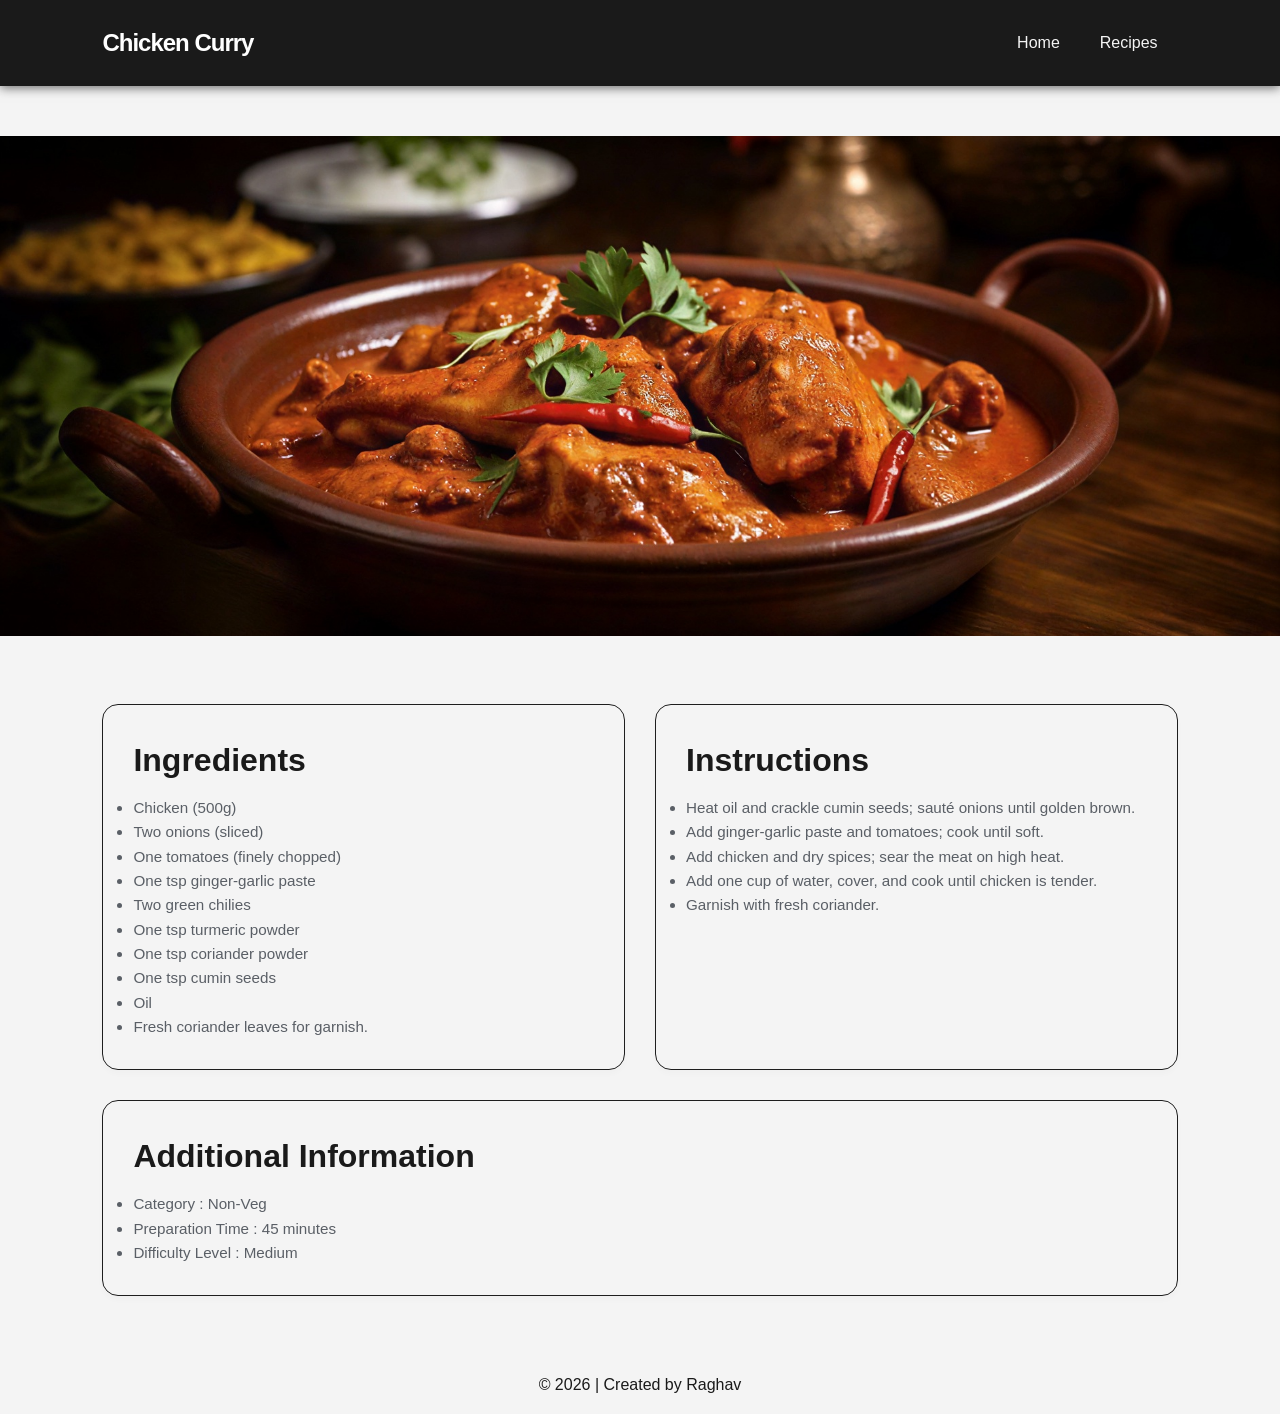
<file: chicken.html>
<!DOCTYPE html>
<html lang="en">
<head>
    <title>Chicken Curry</title>
    <link rel="stylesheet" href="css/style.css">
</head>
<body>
    <header>
        <nav>
            <h1 class="logo">Chicken Curry</h1>
            <ul class="nav-links">
                <li><a href="index.html">Home</a></li>
                <li><a href="recipes.html">Recipes</a></li>
            </ul>
        </nav>
    </header>
    <div>
        <img src="images/chicken.jpg" alt="Chicken Curry" class="recipe-img">
    </div>
    <main class="recipe-grid">
        <article class="recipe-card-nonveg">
            <h2>Ingredients</h2>
            <ul>
                <li>Chicken (500g)</li>
                <li>Two onions (sliced)</li>
                <li>One tomatoes (finely chopped)</li>
                <li>One tsp ginger-garlic paste</li>
                <li>Two green chilies</li>
                <li>One tsp turmeric powder</li>
                <li>One tsp coriander powder</li>
                <li>One tsp cumin seeds</li>
                <li>Oil</li>
                <li>Fresh coriander leaves for garnish.</li>
            </ul>
        </article>
        <article class="recipe-card-nonveg">
            <h2>Instructions</h2>
            <ul>
                <li>Heat oil and crackle cumin seeds; sauté onions until golden brown.</li>
                <li>Add ginger-garlic paste and tomatoes; cook until soft.</li>
                <li>Add chicken and dry spices; sear the meat on high heat.</li>
                <li>Add one cup of water, cover, and cook until chicken is tender.</li>
                <li>Garnish with fresh coriander.</li>
            </ul>
        </article>
        <article class="recipe-card-nonveg">
            <h2>Additional Information</h2>
            <ul>
                <li>Category : Non-Veg</li>
                <li>Preparation Time : 45 minutes</li>
                <li>Difficulty Level : Medium</li>
            </ul>
        </article>
    </main>
    <footer class="footer-text">
        <p>© 2026 | Created by Raghav</p>
    </footer>
</body>
</html>
</file>
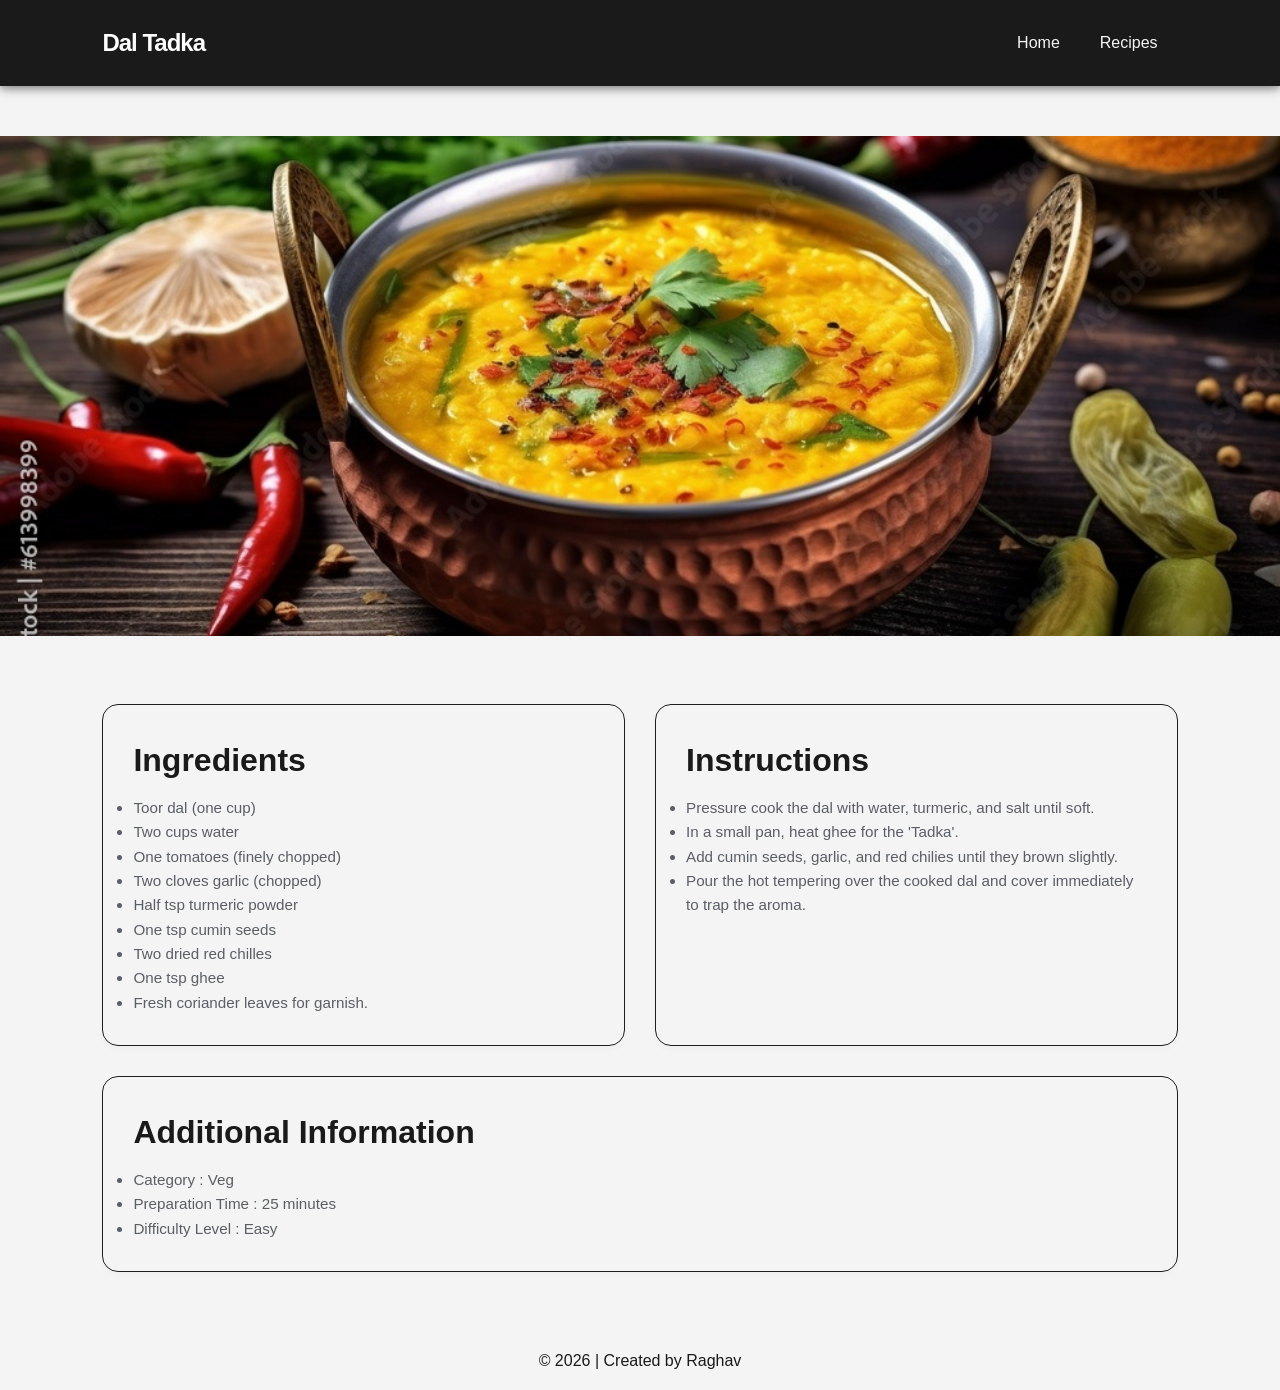
<file: dal.html>
<!DOCTYPE html>
<html lang="en">
<head>
    <title>Dal Tadka</title>
    <link rel="stylesheet" href="css/style.css">
</head>
<body>
    <header>
        <nav>
            <h1 class="logo">Dal Tadka</h1>
            <ul class="nav-links">
                <li><a href="index.html">Home</a></li>
                <li><a href="recipes.html">Recipes</a></li>
            </ul>
        </nav>
    </header>
    <div>
        <img src="images/dal.jpg" alt="Dal Tadka" class="recipe-img">
    </div>
    <main class="recipe-grid">
        <article class="recipe-card-veg">
            <h2>Ingredients</h2>
            <ul>
                <li>Toor dal (one cup)</li>
                <li>Two cups water</li>
                <li>One tomatoes (finely chopped)</li>
                <li>Two cloves garlic (chopped)</li>
                <li>Half tsp turmeric powder</li>
                <li>One tsp cumin seeds</li>
                <li>Two dried red chilles</li>
                <li>One tsp ghee</li>
                <li>Fresh coriander leaves for garnish.</li>
            </ul>
        </article>
        <article class="recipe-card-veg">
            <h2>Instructions</h2>
            <ul>
                <li>Pressure cook the dal with water, turmeric, and salt until soft.</li>
                <li>In a small pan, heat ghee for the 'Tadka'.</li>
                <li>Add cumin seeds, garlic, and red chilies until they brown slightly.</li>
                <li>Pour the hot tempering over the cooked dal and cover immediately to trap the aroma.</li>
            </ul>
        </article>
        <article class="recipe-card-veg">
            <h2>Additional Information</h2>
            <ul>
                <li>Category : Veg</li>
                <li>Preparation Time : 25 minutes</li>
                <li>Difficulty Level : Easy</li>
            </ul>
        </article>
    </main>
    <footer class="footer-text">
        <p>© 2026 | Created by Raghav</p>
    </footer>
</body>
</html>
</file>
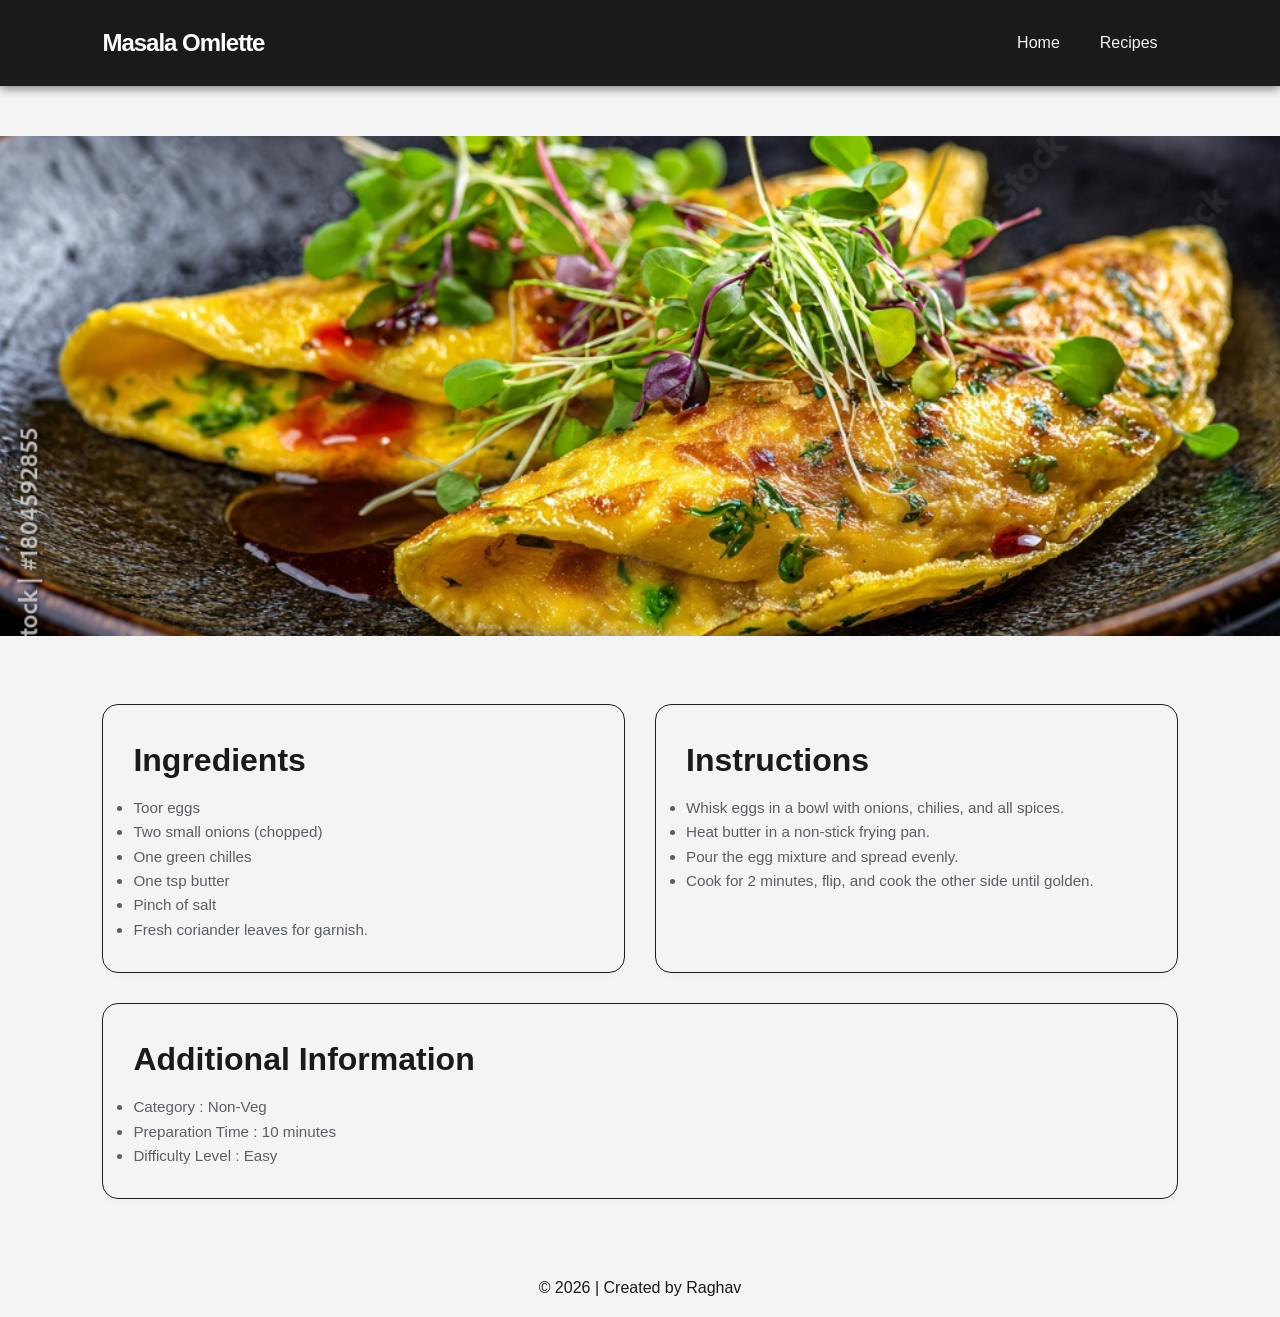
<file: omlette.html>
<!DOCTYPE html>
<html lang="en">
<head>
    <title>Masala Omlette</title>
    <link rel="stylesheet" href="css/style.css">
</head>
<body>
    <header>
        <nav>
            <h1 class="logo">Masala Omlette</h1>
            <ul class="nav-links">
                <li><a href="index.html">Home</a></li>
                <li><a href="recipes.html">Recipes</a></li>
            </ul>
        </nav>
    </header>
    <div>
        <img src="images/omlette.jpg" alt="Masala Omlette" class="recipe-img">
    </div>
    <main class="recipe-grid">
        <article class="recipe-card-nonveg">
            <h2>Ingredients</h2>
            <ul>
                <li>Toor eggs</li>
                <li>Two small onions (chopped)</li>
                <li>One green chilles</li>
                <li>One tsp butter</li>
                <li>Pinch of salt</li>
                <li>Fresh coriander leaves for garnish.</li>
            </ul>
        </article>
        <article class="recipe-card-nonveg">
            <h2>Instructions</h2>
            <ul>
                <li>Whisk eggs in a bowl with onions, chilies, and all spices.</li>
                <li>Heat butter in a non-stick frying pan.</li>
                <li>Pour the egg mixture and spread evenly.</li>
                <li>Cook for 2 minutes, flip, and cook the other side until golden.</li>
            </ul>
        </article>
        <article class="recipe-card-nonveg">
            <h2>Additional Information</h2>
            <ul>
                <li>Category : Non-Veg</li>
                <li>Preparation Time : 10 minutes</li>
                <li>Difficulty Level : Easy</li>
            </ul>
        </article>
    </main>
    <footer class="footer-text">
        <p>© 2026 | Created by Raghav</p>
    </footer>
</body>
</html>
</file>
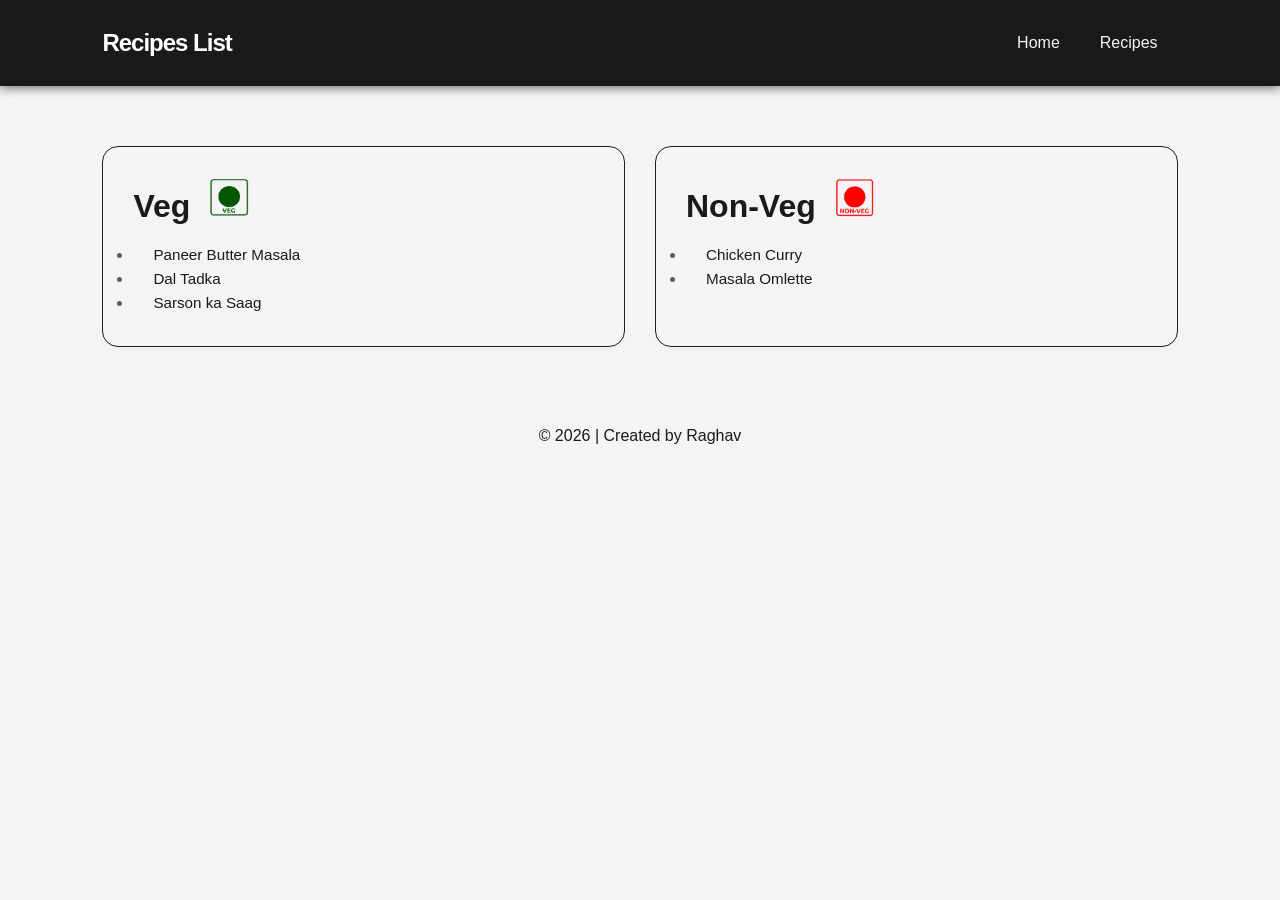
<file: recipes.html>
<!DOCTYPE html>
<html lang="en">
<head>
    <title>Recipes List</title>
    <link rel="stylesheet" href="css/style.css">
</head>
<body>
    <header>
        <nav>
            <h1 class="logo">Recipes List</h1>
            <ul class="nav-links">
                <li><a href="index.html">Home</a></li>
                <li><a href="recipes.html">Recipes</a></li>
            </ul>
        </nav>
    </header>
    <main class="recipe-grid">
        <article class="recipe-card-veg">
            <h2>Veg <img src="images/veg-logo.png" alt="veg-logo" class="icon"></h2>
            <ul>
                <li><a href="paneer.html">Paneer Butter Masala</a></li>
                <li><a href="dal.html">Dal Tadka</a></li>
                <li><a href="sarson.html">Sarson ka Saag</a></li>
            </ul>
        </article>
        <article class="recipe-card-nonveg">
            <h2>Non-Veg <img src="images/nonveg-logo.png" alt="nonveg-logo" class="icon"></h2>
            <ul>
                <li><a href="chicken.html">Chicken Curry</a></li>
                <li><a href="omlette.html">Masala Omlette</a></li>
            </ul>
        </article>
    </main>
    <footer class="footer-text">
        <p>© 2026 | Created by Raghav</p>
    </footer>
</body>
</html>
</file>
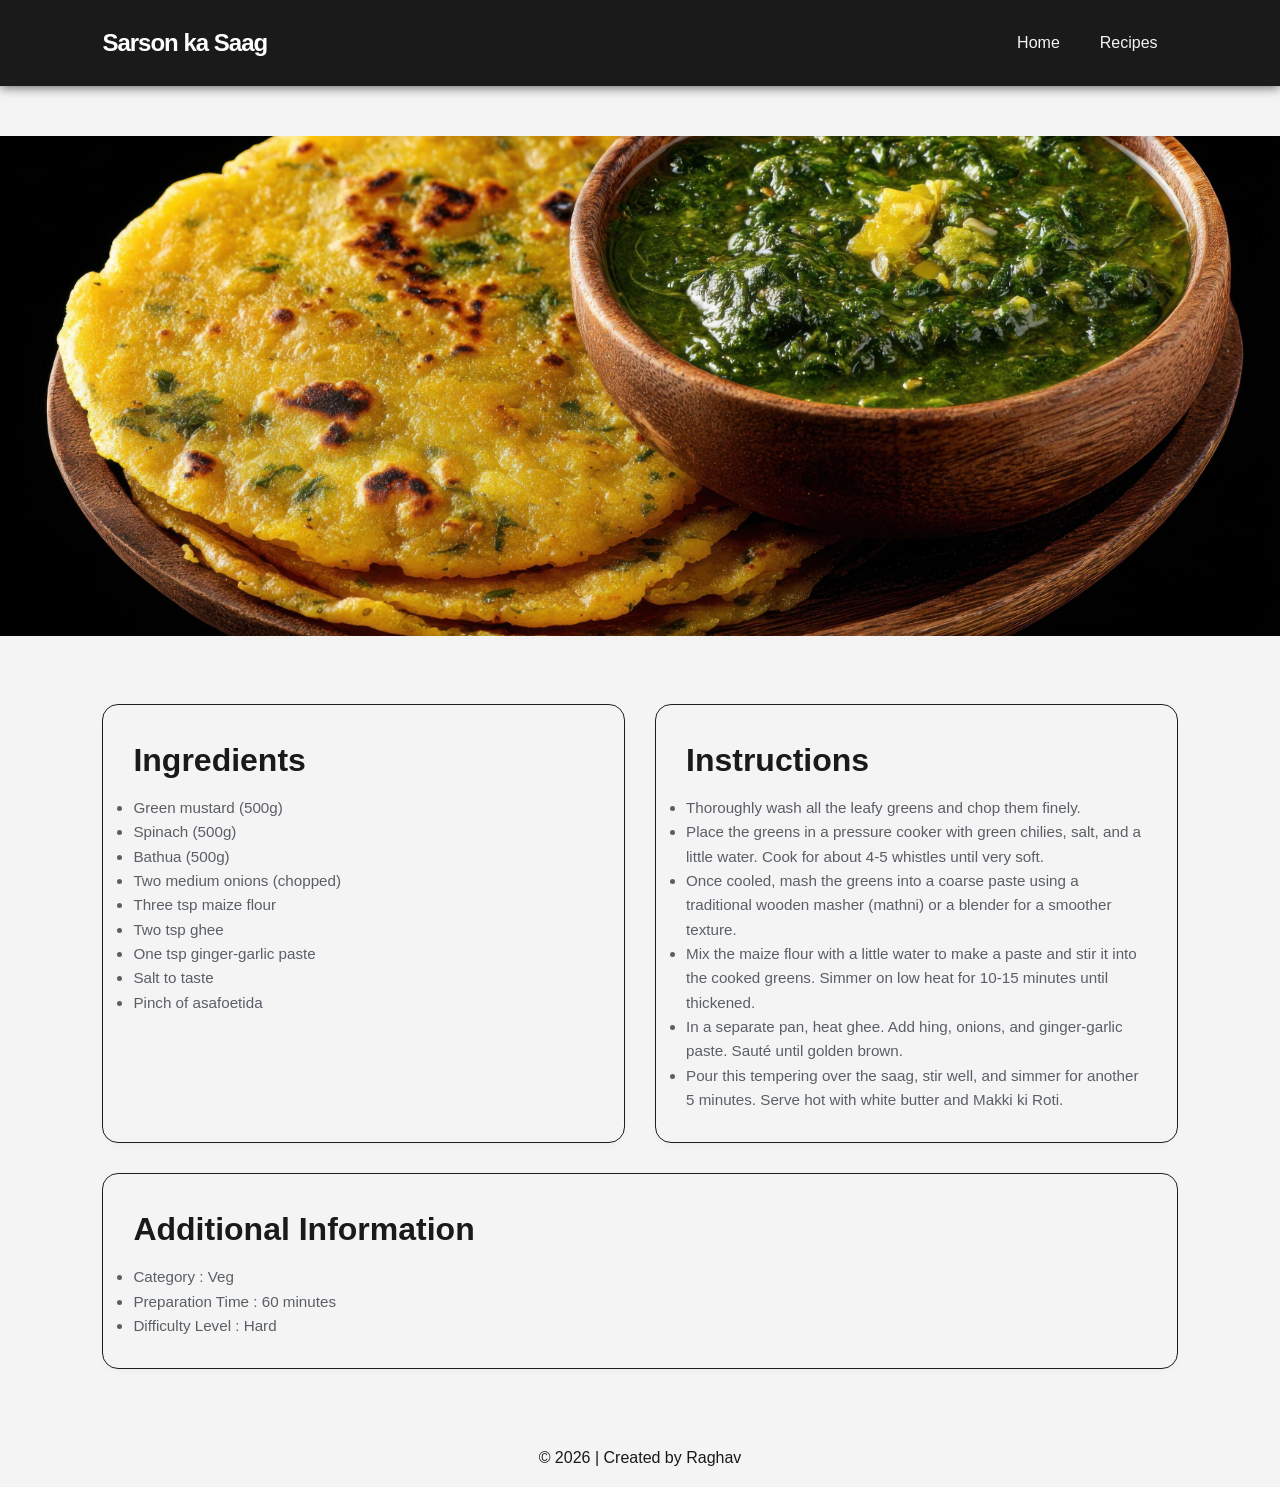
<file: sarson.html>
<!DOCTYPE html>
<html lang="en">
<head>
    <title>Sarson ka Saag</title>
    <link rel="stylesheet" href="css/style.css">
</head>
<body>
    <header>
        <nav>
            <h1 class="logo">Sarson ka Saag</h1>
            <ul class="nav-links">
                <li><a href="index.html">Home</a></li>
                <li><a href="recipes.html">Recipes</a></li>
            </ul>
        </nav>
    </header>
    <div>
        <img src="images/sarson.jpeg" alt="Sarson ka Saag" class="recipe-img">
    </div>
    <main class="recipe-grid">
        <article class="recipe-card-veg">
            <h2>Ingredients</h2>
            <ul>
                <li>Green mustard (500g)</li>
                <li>Spinach (500g)</li>
                <li>Bathua (500g)</li>
                <li>Two medium onions (chopped)</li>
                <li>Three tsp maize flour</li>
                <li>Two tsp ghee</li>
                <li>One tsp ginger-garlic paste</li>
                <li>Salt to taste</li>
                <li>Pinch of asafoetida</li>
            </ul>
        </article>
        <article class="recipe-card-veg">
            <h2>Instructions</h2>
            <ul>
                <li>Thoroughly wash all the leafy greens and chop them finely.</li>
                <li>Place the greens in a pressure cooker with green chilies, salt, and a little water. Cook for about
                    4-5 whistles until very soft.</li>
                <li>Once cooled, mash the greens into a coarse paste using a traditional wooden masher (mathni) or a
                    blender for a smoother texture.</li>
                <li>Mix the maize flour with a little water to make a paste and stir it into the cooked greens. Simmer
                    on low heat for 10-15 minutes until thickened.</li>
                <li>In a separate pan, heat ghee. Add hing, onions, and ginger-garlic paste. Sauté until golden brown.
                </li>
                <li>Pour this tempering over the saag, stir well, and simmer for another 5 minutes. Serve hot with white
                    butter and Makki ki Roti.</li>
            </ul>
        </article>
        <article class="recipe-card-veg">
            <h2>Additional Information</h2>
            <ul>
                <li>Category : Veg</li>
                <li>Preparation Time : 60 minutes</li>
                <li>Difficulty Level : Hard</li>
            </ul>
        </article>
    </main>
    <footer class="footer-text">
        <p>© 2026 | Created by Raghav</p>
    </footer>
</body>
</html>
</file>
<file: css/style.css>
* {
    box-sizing: border-box;
    margin: 0;
    padding: 0;
}

body {
    font-family: 'Inter', 'Segoe UI', Roboto, sans-serif; 
    line-height: 1.6;
    background-color: #f4f4f4; 
}

/* Navigation Bar */

nav {
    background: #1a1a1a;
    color: #fff;
    padding: 1.5rem 8%;
    display: flex;
    justify-content: space-between;
    align-items: center;
    position: sticky;
    top: 0;
    z-index: 1000;
    box-shadow: 0 2px 10px #6e6e6e;
}

.logo {
    font-size: 1.5rem;
    letter-spacing: -1px;
}

.nav-links {
    display: flex;
    list-style: none;
}

.nav-links li a {
    color: whitesmoke;
    text-decoration: none;
    padding: 10px 20px;
    font-weight: 500;
    transition: 0.3s;
}

.nav-links li a:hover {
    color: #2563eb; 
}

/* Home Page */

.home-text h3 {
    font-size: 2.9rem;
    margin-top: 75px;
    margin-bottom: 10px;
    color: #1a1a1a;
    text-align: center;
}

.home-text p {
    font-size: 1.2rem;
    margin-bottom: 10px;
    color: #1a1a1a;
    text-align: center;
}

.home-grid {
    display: flex;
    flex-direction: column; 
    width: 100%;
    padding: 60px 8%;
    gap: 40px; 
}

.home-card {
    display: flex;
    flex-direction: row;
    width: fit-content;
    align-items: center;
    padding: 30px;
    border: 1px solid #1E1E1E;
    border-radius: 16px;
    background: #f4f4f4;
}

.home-card:nth-child(odd) {
    margin-right: auto; 
}

.home-card:nth-child(even) {
    margin-left: auto; 
}

.home-card h2 {
    font-size: 2.0rem;
    margin-bottom: 10px;
    color: #1a1a1a;
}

.home-card-img {
    width: 15rem;    
    height: 15rem;
    margin-left: 30px;
}

.footer-text {
    background: #f4f4f4;
    color: #1a1a1a;
    padding: 1rem 8%;
    text-align: center;
}

/* recipes Page */

.recipe-grid {
    display: grid;
    grid-template-columns: repeat(2, 1fr); 
    gap: 30px;
    padding: 60px 8%;
    max-width: 1400px;
}

.recipe-card-veg,
.recipe-card-nonveg {
    background: #f4f4f4;
    padding: 30px;
    border-radius: 16px; 
    border: 1px solid #1E1E1E;
    display: flex;
    flex-direction: column;
    transition: all 0.4s cubic-bezier(0.175, 0.885, 0.32, 1.275);
    box-shadow: 0 4px 6px rgba(0, 0, 0, 0.02);
}

.recipe-card-veg:nth-child(3),
.recipe-card-nonveg:nth-child(3) {
    grid-column: span 2;  
}

.recipe-card-veg h2,
.recipe-card-nonveg h2 {
    font-size: 2.0rem;
    margin-bottom: 10px;
    color: #1a1a1a;
}

.recipe-card-veg li ,
.recipe-card-nonveg li {
    color: #5a5f66;
    font-size: 0.95rem;
}

.recipe-card-veg:hover {
    transform: translateY(-10px);
    box-shadow: 0 20px 40px rgba(3, 209, 30, 0.233);
    border-color: #06c736;
}

.recipe-card-nonveg:hover {
    transform: translateY(-10px);
    box-shadow: 0 20px 40px rgba(209, 3, 3, 0.233);
    border-color: #c70606;
}

.recipe-card-veg li a,
.recipe-card-nonveg li a {
    color: #1a1a1a;
    text-decoration: none;
    padding: 10px 20px;
    transition: 0.3s;
}

.recipe-card-veg li a:hover {
    color: #06c736;
}

.recipe-card-nonveg li a:hover {
    color: #c70606;
}

.recipe-img {
  width: 100%;  
  height: 500px;
  object-fit: cover; 
  object-position: center; 
  margin-top: 50px;
}

.icon {
    width: 2.5rem;    
    height: 2.5rem;
    margin-left: 10px; 
}

/* Responsive Design */

@media screen and (max-width: 768px) {
    
    nav {
        flex-direction: column;
        padding: 1rem 5%;
        gap: 15px;
    }

    .nav-links {
        padding: 0;
    }

    .nav-links li a {
        padding: 5px 10px;
    }

    .home-grid {
        padding: 30px 5%; 
    }

    .home-card, 
    .home-card:nth-child(even) {
        flex-direction: column; 
        width: 100%;            
        margin: 0;             
        text-align: center;
    }

    .home-card-img {
        width: 100%;            
        height: auto;           
        margin: 20px 0 0 0;    
    }

    .recipe-grid {
        grid-template-columns: 1fr; 
        padding: 30px 5%;
    }

    .recipe-card-veg:nth-child(3),
    .recipe-card-nonveg:nth-child(3) {
        grid-column: span 1;  
    }

    .recipe-img {
        height: 300px; 
    }

    .home-text h3 {
        font-size: 2rem;
        margin-top: 40px;
    }
}
</file>
